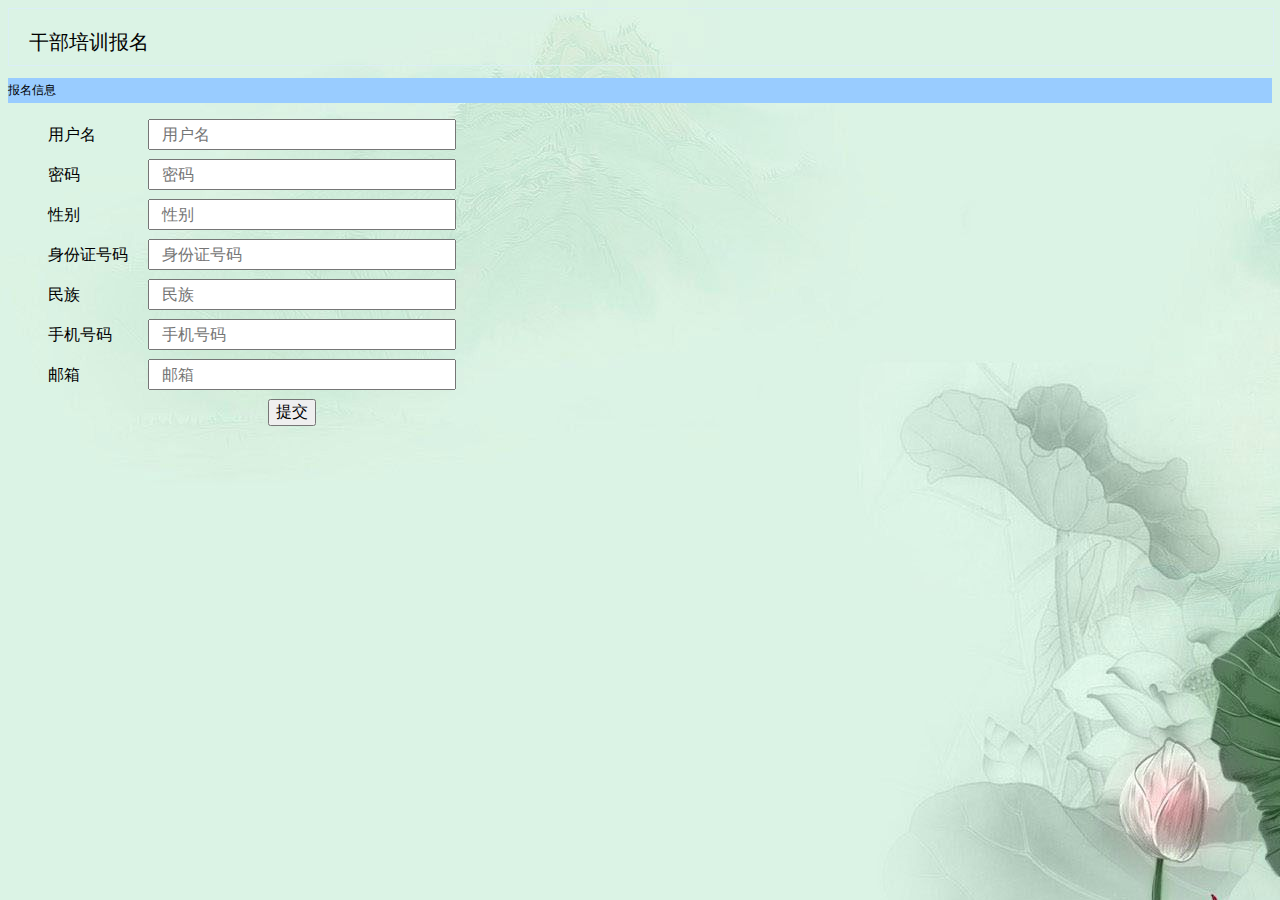
<file: gmy/index.html>
<!doctype html>
<html>
<head>
<meta charset="utf-8">
<title>网上报名系统</title>
<style>
*{ font-size:16px; list-style:none}
html{ background-image:url(images/5BB38FD79D4585F461F9DF527AF83299.jpg);}
.top{ width:100%; height:56px; border:1px solid #DBEFF7}
.top>p{ font-size:20px; float:left; margin-left:20px;}
.bao{ width:100%; height:25px; background:#9CF;}
.bao>p{ font-size:12px; line-height:25px;}

.a2{ width:100%; height:280px;}
.a2>ul{ width:100%; height:280px;}
.a2>ul>li{ width:100%; height:40px; float:left;  line-height:0px;}
.a2>ul>li>P{ width:100px; height:25px; float:left;}
.a2>ul>li>input[type="text"]{ width:300px; height:25px; float:left; outline:none; text-indent:10px;}

.aaa{ width:60px; height:40px; margin-left:260px;}
</style>
</head>

<body>
	<div class="top">
        <p>干部培训报名</p>
    </div>
    
    <div class="bao">
    	<p>报名信息</p>
    </div>
    
        <div class="a2">
        	<ul>
            	<li>
                	<p>用户名</p>
                    <input type="text" placeholder="用户名">
                </li>
                <li>
                	<p>密码</p>
                    <input type="text" placeholder="密码">
                </li>
                <li>
                	<p>性别</p>
                    <input type="text" placeholder="性别">
                </li>
                <li>
                	<p>身份证号码</p>
                    <input type="text" placeholder="身份证号码">
                </li>
                <li>
                	<p>民族</p>
                    <input type="text" placeholder="民族">
                </li>
                <li>
                	<p>手机号码</p>
                    <input type="text" placeholder="手机号码">
                </li>
                <li>
                	<p>邮箱</p>
                    <input type="text" placeholder="邮箱">
                </li>
            </ul>
        </div>
        
        <div class="aaa">
        	<input type="button" value="提交">
        </div>

</body>

<script>

</script>
</html>
</file>
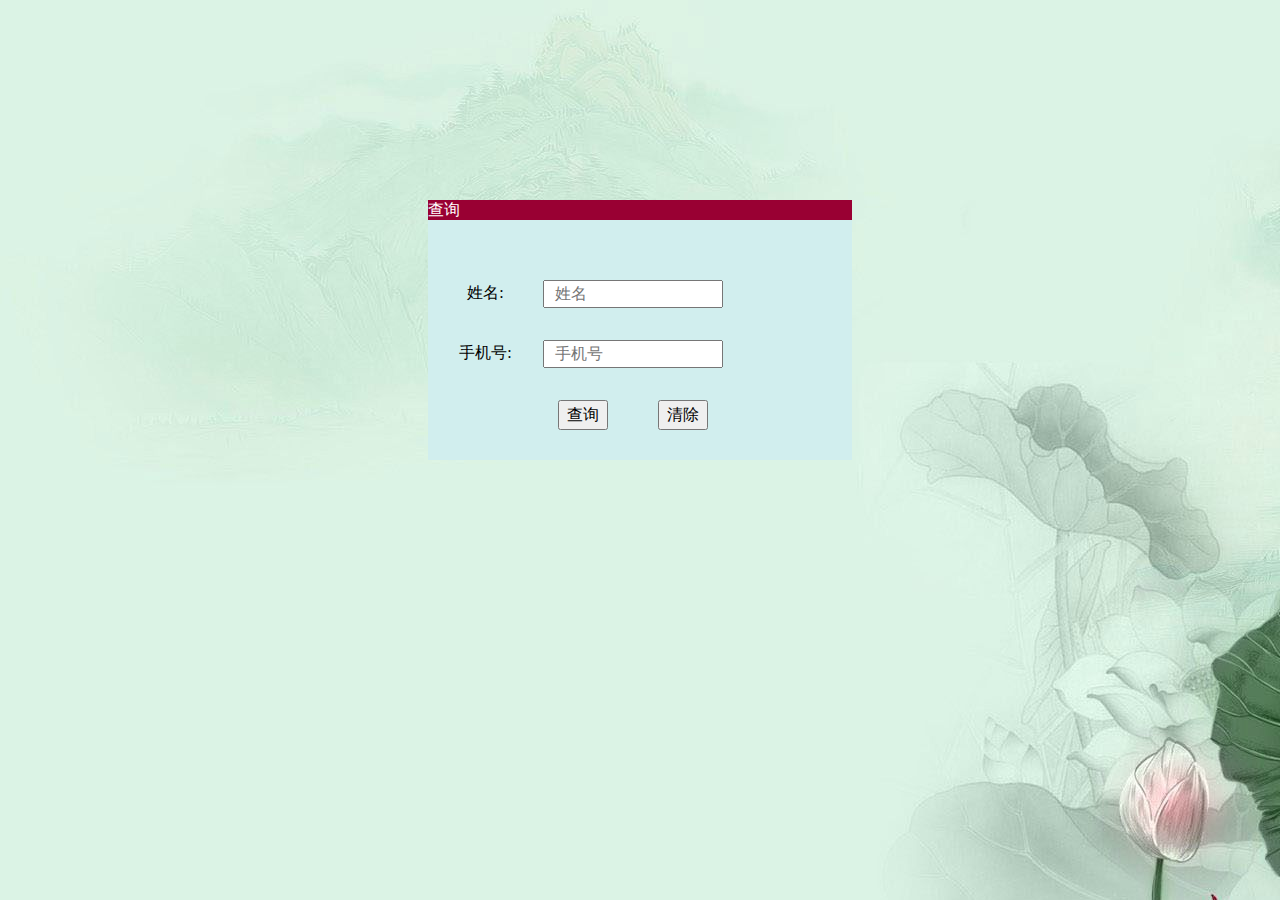
<file: gmy/denglu.html>
﻿<!doctype html>
<html>
<head>
<meta charset="utf-8">
<title>查询界面</title>
<style>
*{ padding:0; margin:0; font-size:16px; list-style:none; text-decoration:none;}
html{ background-image: url(images/5BB38FD79D4585F461F9DF527AF83299.jpg)}
.aaa{ width:424px; height:20px; background:#903; margin:auto; margin-top:200px;}
.aaa>p{ color:#FFF}
.bbb{ width:424px; height:240px; background:#D1EEEE; margin:auto; }


.bbb1{ width:424px; height:100px;}
.bbb1>p{ width:115px; height:20px; text-align:center; float:left; margin-top:60px; line-height:25px;}
.bbb1>input[type="text"]{ width:176px; height:24px; float:left; margin-top:60px; outline:none; text-indent:10px;}

.bbb2{ width:424px; height:30px; margin-top:20px;}
.bbb2>p{ width:115px; height:20px; text-align:center; float:left; line-height:25px;}
.bbb2>input[type="text"]{ width:176px; height:24px; float:left; outline:none; text-indent:10px;}

.bbb3{ width:200px; height:60px; margin-left:80px; margin-top:30px;}
.bbb3>input[type="button"]{ width:50px; height:30px; float:left; margin-left:50px;}
</style>
</head>

<body>
	<div class="aaa">
    	<p>查询</p>
    </div>
    
    <div class="bbb">
    	
    	<div class="bbb1">
    		<p>姓名:</p>
        	<input type="text" placeholder="姓名">
        </div>
        
        <div class="bbb2">
    		<p>手机号:</p>
        	<input type="text" placeholder="手机号">
        </div>
        
        <div class="bbb3">
        	<input type="button" value="查询">
            <input type="button" value="清除">
        </div>
    </div>
</body>
<script>


</script>
</html>
</file>
